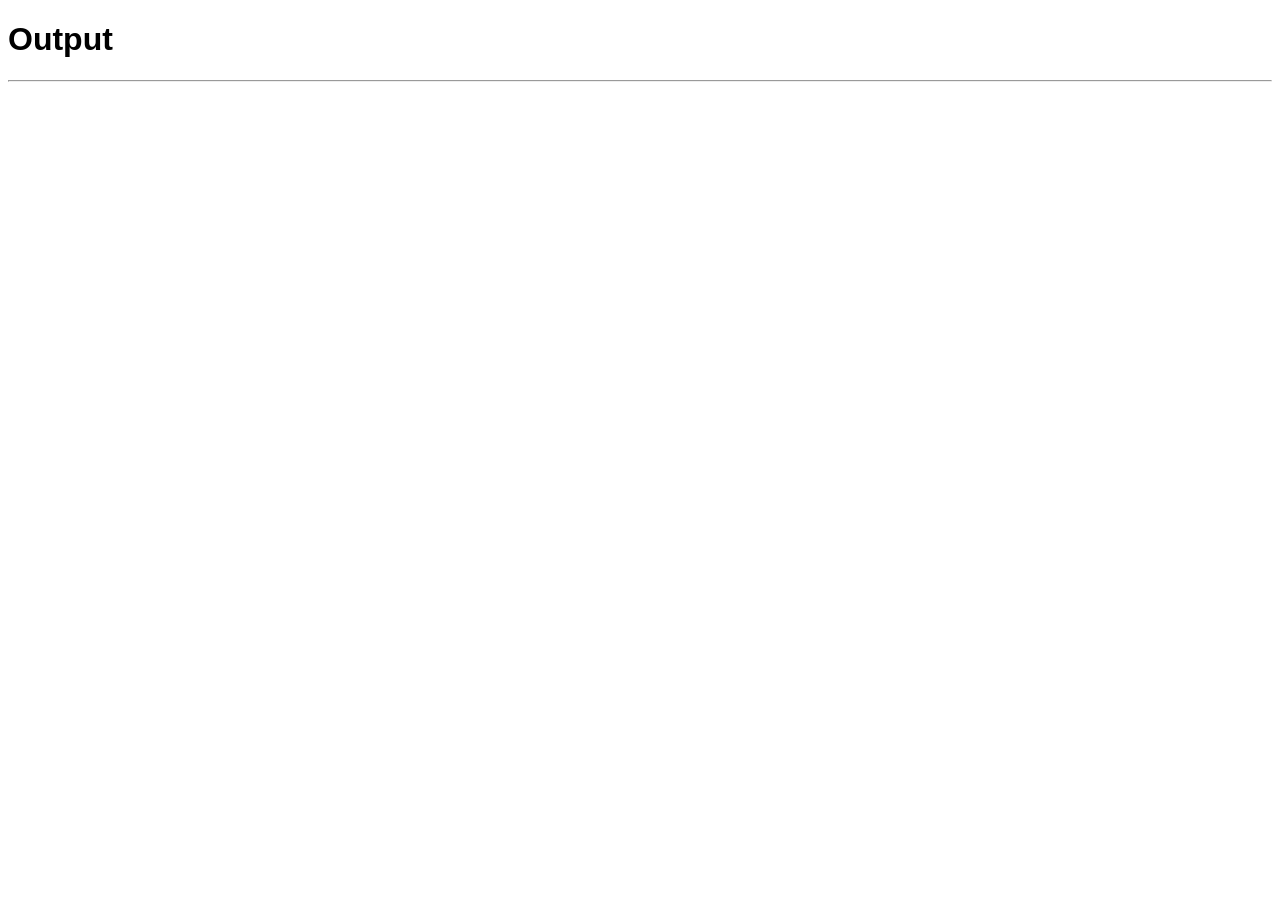
<file: src/scores.html>
<!DOCTYPE html>
<html lang="en">
    <head>
        <title>JavaScript Output</title>
        <meta charset="UTF-8" />
        <meta name="viewport" content="width=device-width, initial-scale=1.0" />
        <link rel="stylesheet" href="styles.css" />
    </head>

    <body>
        <div id="output">
            <!-- feed all output into here -->
            <h1>Output</h1>
            <hr />
        </div>

        <!-- hamsters, turn those wheels! -->
        <script src="scores.js"></script>
    </body>
</html>
</file>
<file: src/styles.css>
* {
    box-sizing: border-box;
}

body {
    font-family: sans-serif;
}
</file>
